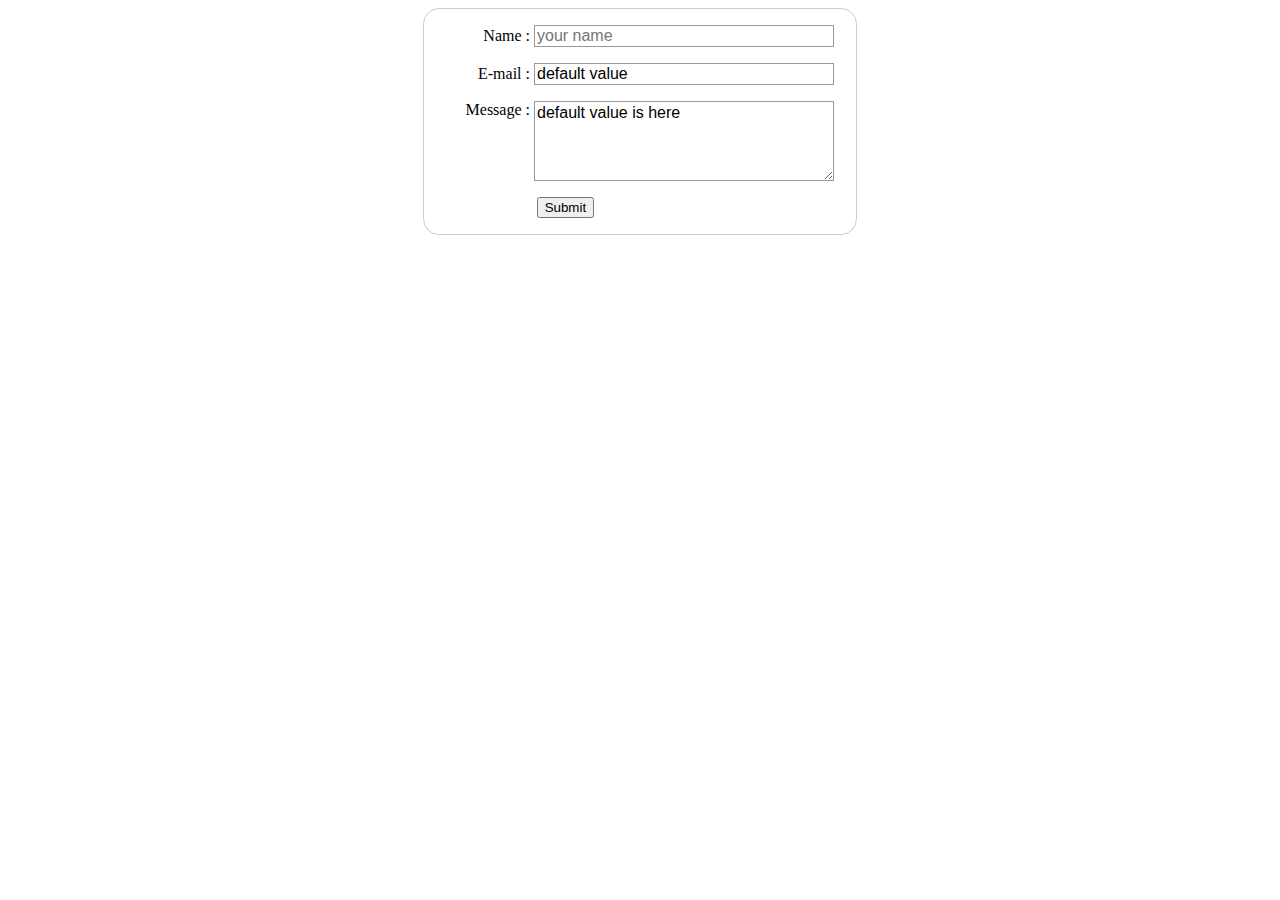
<file: index.html>
<!DOCTYPE html>
<html lang="en-US">
  <head>
    <meta charset="utf-8">
    <meta name="viewport" content="width=device-width">
    <title>First form course</title>
    <link rel="stylesheet" href="style.css">
  </head>
  <body>

    <form action="/my-handling-form-page" method="post">
        <ul>
            <li>
                <label for="name">Name : </label>
                <input type="text" id="name" name="user_name" placeholder="your name" required>
            </li>
            <li>
                <label for="mail">E-mail : </label>
                <input type="email" name="mail" id="user_mail" value="default value">
            </li>
            <li>
                <label for="message">Message : </label>
                <textarea name="user_message" id="message" cols="30" rows="10">default value is here</textarea>
            </li>
            <li class="button">
                <button type="submit">Submit</button>
            </li>
        </ul>
    </form>

  </body>
</html>
</file>
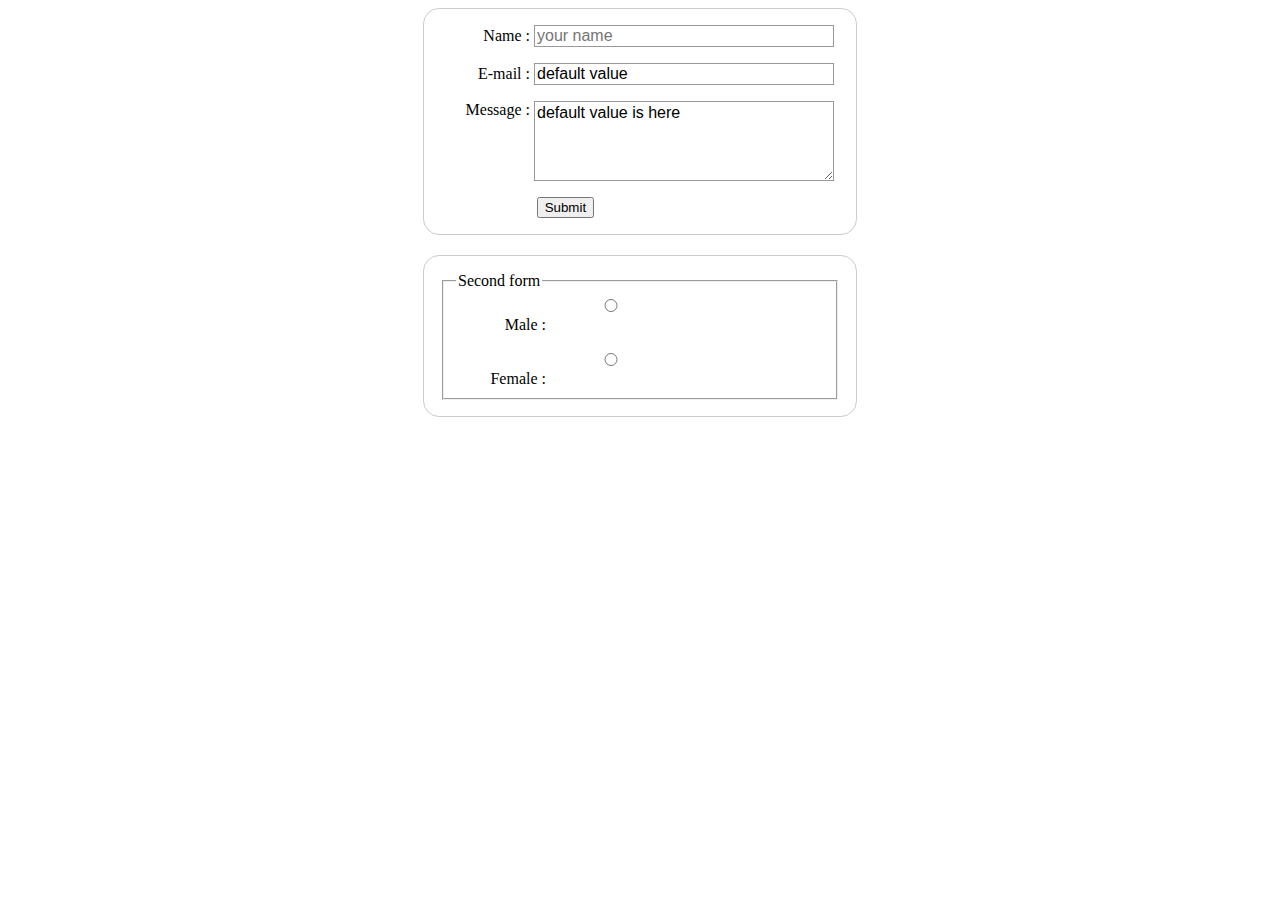
<file: 1-basic_form/index.html>
<!DOCTYPE html>
<html lang="en-US">
  <head>
    <meta charset="utf-8">
    <meta name="viewport" content="width=device-width">
    <title>First form course</title>
    <link rel="stylesheet" href="style.css">
  </head>
  <body>

    <form action="/my-handling-form-page" method="post">
        <ul>
            <li>
                <label for="name">Name : </label>
                <input type="text" id="name" name="user_name" placeholder="your name" required>
            </li>
            <li>
                <label for="mail">E-mail : </label>
                <input type="email" name="user_mail" id="user_mail" value="default value">
            </li>
            <li>
                <label for="message">Message : </label>
                <textarea name="user_message" id="message" cols="30" rows="10">default value is here</textarea>
            </li>
            <li class="button">
                <button type="submit">Submit</button>
            </li>
        </ul>
    </form>

    <form action="/my-handling-form-page" method="post">
        <fieldset>
            <legend>Second form</legend>
            <ul>
                <li>
                    <input type="radio" name="user_gender" id="gender-male" value="male"/>
                    <label for="gender-male">Male : </label>
                </li>
                <li>
                    <input type="radio" name="user_gender" id="gender-female" value="female"/>
                    <label for="gender-female">Female : </label>
                </li>

            </ul>
        </fieldset>
    </form>

  </body>
</html>
</file>
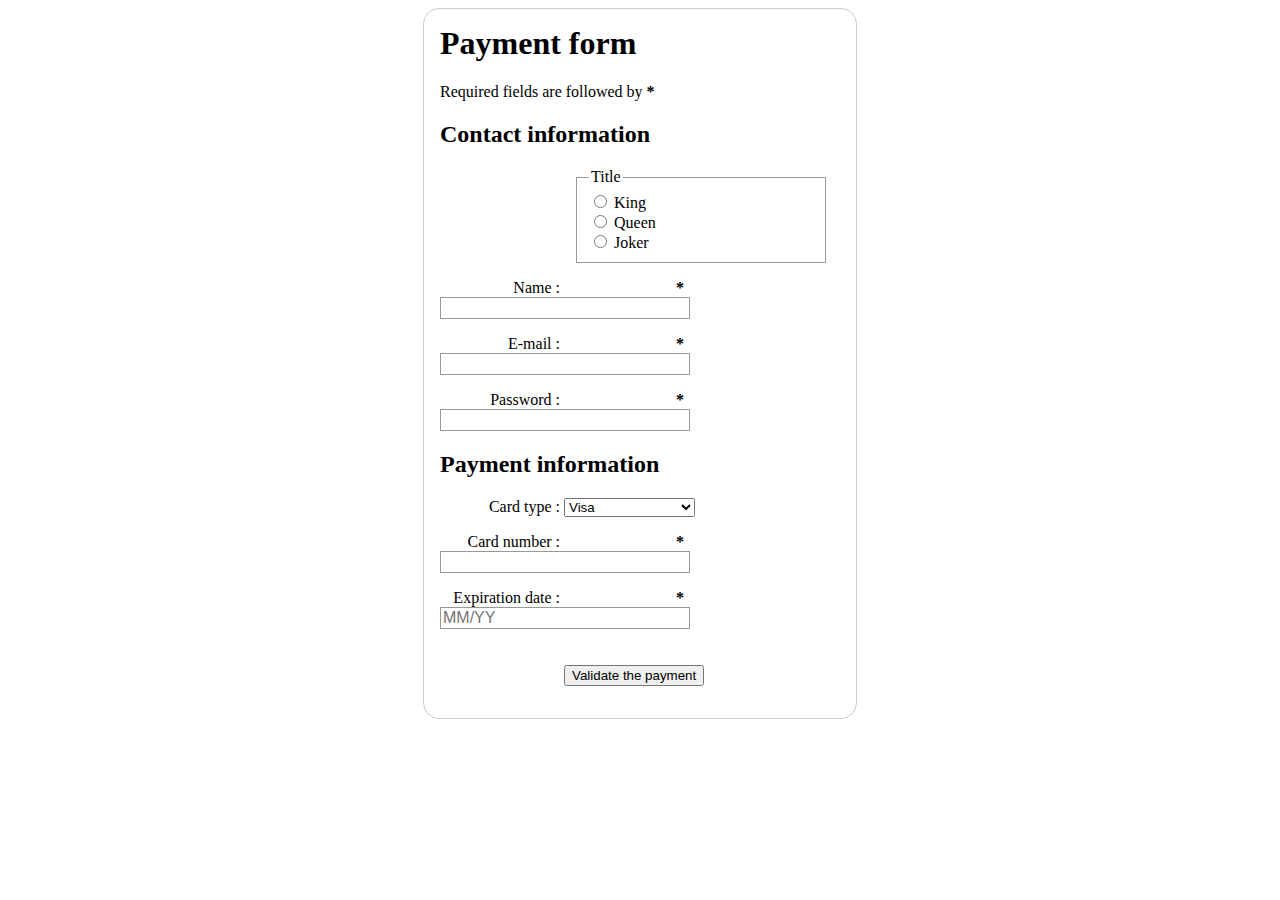
<file: 2-structure_form/index.html>
<!DOCTYPE html>
<html lang="en">
<head>
    <meta charset="UTF-8">
    <meta http-equiv="X-UA-Compatible" content="IE=edge">
    <meta name="viewport" content="width=device-width, initial-scale=1.0">
    <link rel="stylesheet" href="style.css">
    <title>Document</title>
</head>
<body>
    <form action="/my-handling-form-page" method="post">
        <h1>Payment form</h1>
        <p>
            Required fields are followed by <strong><span aria-label="required">*</span></strong>
        </p>

        <section>
            <h2>Contact information</h2>
            <fieldset>
                <legend>Title</legend>
                <ul>
                    <li>
                        <label for="title-1">
                            <input type="radio" id="title-1" name="title" value="K"/>
                            King
                        </label>
                    </li>
                    <li>
                        <label for="title-2">
                            <input type="radio" id="title-2" name="title" value="Q"/>
                            Queen
                        </label>
                    </li>
                    <li>
                        <label for="title-3">
                            <input type="radio" id="title-3" name="title" value="J"/>
                            Joker
                        </label>
                    </li>
                </ul>
            </fieldset>
            <p>
                <label for="name">
                    <span>Name : </span>
                    <strong><span aria-label="required">*</span></strong>
                    <input type="text" id="name" name="username"/>
                </label>
            </p>
            <p>
                <label for="mail">
                    <span>E-mail : </span>
                    <strong><span aria-label="required">*</span></strong>
                    <input type="email" id="mail" name="usermail"/>
                </label>
            </p>
            <p>
                <label for="pwd">
                    <span>Password : </span>
                    <strong><span aria-label="required">*</span></strong>
                    <input type="password" id="pwd" name="password"/>
                </label>
            </p>
        </section>
        <section>
            <h2>Payment information</h2>
            <p>
                <label for="card">
                    <span>Card type : </span>
                    <select name="usercard" id="card">
                        <option value="visa">Visa</option>
                        <option value="mc">Mastercard</option>
                        <option value="amex">American Express</option>
                    </select>
                </label>
            </p>
            <p>
                <label for="number">
                    <span>Card number : </span>
                    <strong><span aria-label="required">*</span></strong>
                    <input type="tel" id="number" name="cardnumber"/>
                </label>
            </p>
            <p>
                <label for="expiration">
                    <span>Expiration date : </span>
                    <strong><span aria-label="required">*</span></strong>
                    <input
                        type="tel"
                        id="expiration"
                        required
                        placeholder='MM/YY'
                        pattern='^(0[1-9]|1[0-2])\/([0-9]{2})$'
                    />
                </label>
            </p>
        </section>
        <section>
            <p>
                <button type="submit">Validate the payment</button>
            </p>
        </section>
    </form>
</body>
</html>
</file>
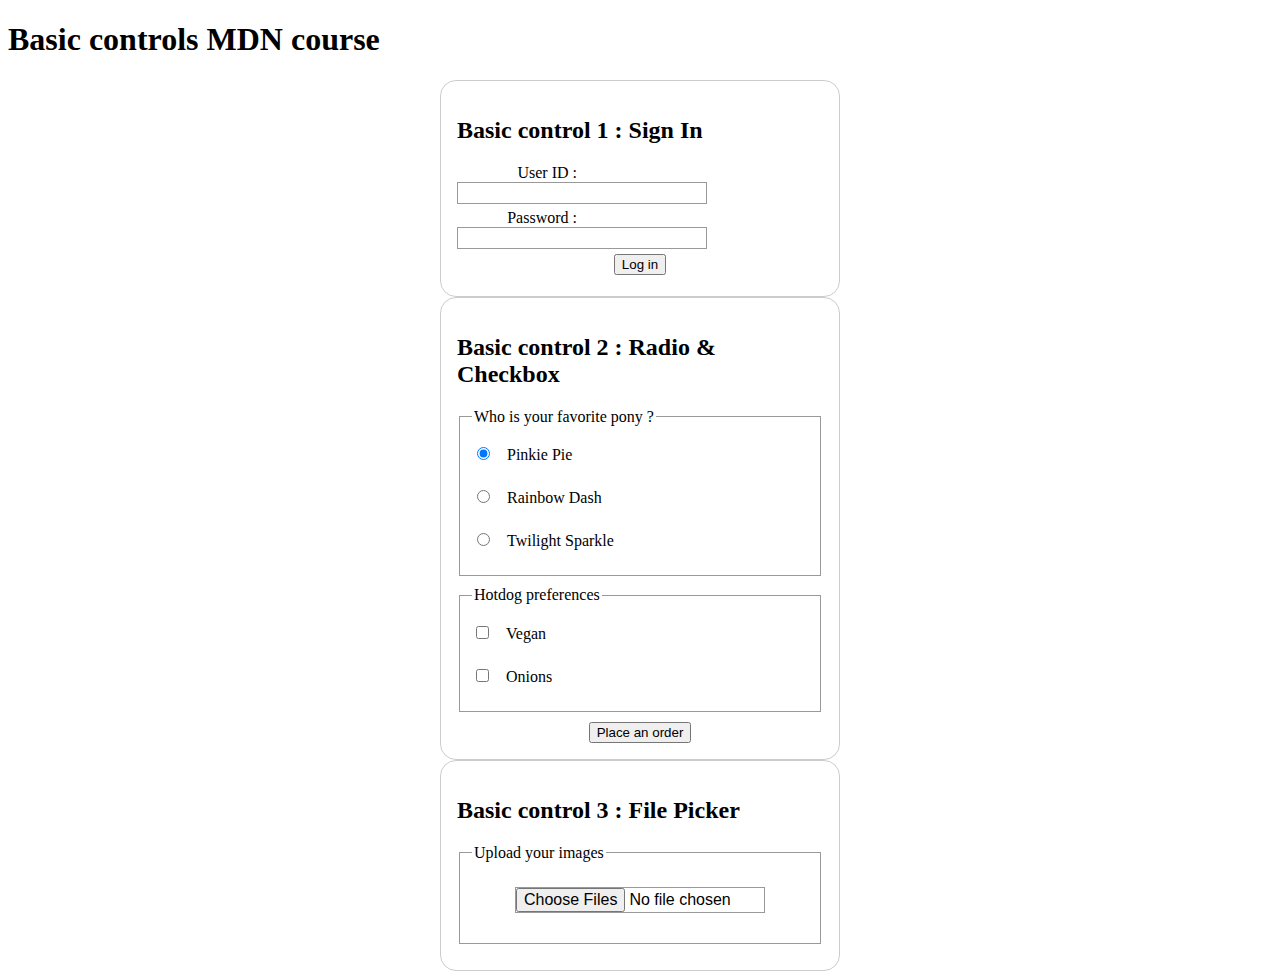
<file: 3-basic_controls/index.html>
<!DOCTYPE html>
<html lang="en">
  <head>
    <meta charset="utf-8"/>
    <link rel="stylesheet" href="style.css">
    <title>Basic controls: Task 1</title>
  </head>

  <body>
    <h1>Basic controls MDN course</h1>
    
    <form action="/my-handling-form-page" method="POST">
        <h2>Basic control 1 : Sign In</h2>
        <ul>
            <li>
                <label for="user_ID">
                    <span>User ID : </span>
                    <input type="text" id="user_ID" required/>
                </label>
            </li>
            <li>
                <label for="user_password">
                    <span>Password : </span>
                    <input type="password" id="user_password" required/>
                </label>
            </li>
            <li>
                <button type="submit">Log in</button>
            </li>
        </ul>
    </form>

    <form action="my-handling-form-page" method="POST">
        <section>
            <h2>Basic control 2 : Radio & Checkbox</h2>
            <fieldset>
                <legend>Who is your favorite pony ?</legend>
                <ul>
                    <li>
                        <label for="pony-1">
                            <input type="radio" name="pony" id="pony-1" value="Pinkie Pie" checked/>
                            <span>Pinkie Pie</span>
                        </label>
                    </li>
                    <li>
                        <label for="pony-2">
                            <input type="radio" name="pony" id="pony-2" value="Rainbow Dash"/>
                            <span>Rainbow Dash</span>
                        </label>
                    </li>
                    <li>
                        <label for="pony-3">
                            <input type="radio" name="pony" id="pony-3" value="Twilight Sparkle"/>
                            <span>Twilight Sparkle</span>
                        </label>
                    </li>
                </ul>
            </fieldset>
            <fieldset>
                <legend>Hotdog preferences</legend>
                <ul>
                    <li>
                        <label for="hotdog-1">
                            <input type="checkbox" name="hotdog" id="hotdog-1" value="Vegan"/>
                            <span>Vegan</span>
                        </label>
                    </li>
                    <li>
                        <label for="hotdog-2">
                            <input type="checkbox" name="hotdog" id="hotdog-2" value="Onions"/>
                            <span>Onions</span>
                        </label>
                    </li>
                </ul>
            </fieldset>
            <button type="submit">Place an order</button>
        </section>
    </form>

    <form action="/my-handling-form-page" method="POST">
        <section>
            <h2>Basic control 3 : File Picker</h2>
            <fieldset>
                <legend>Upload your images</legend>
                <ul>
                    <li>
                        <label for="file-picker">
                            <input type="file" id="file-picker" name="user_files" multiple accept="image/JPG, image/PNG"/>
                        </label>
                    </li>
                </ul>
            </fieldset>
        </section>        
    </form>

  </body>

</html>
</file>
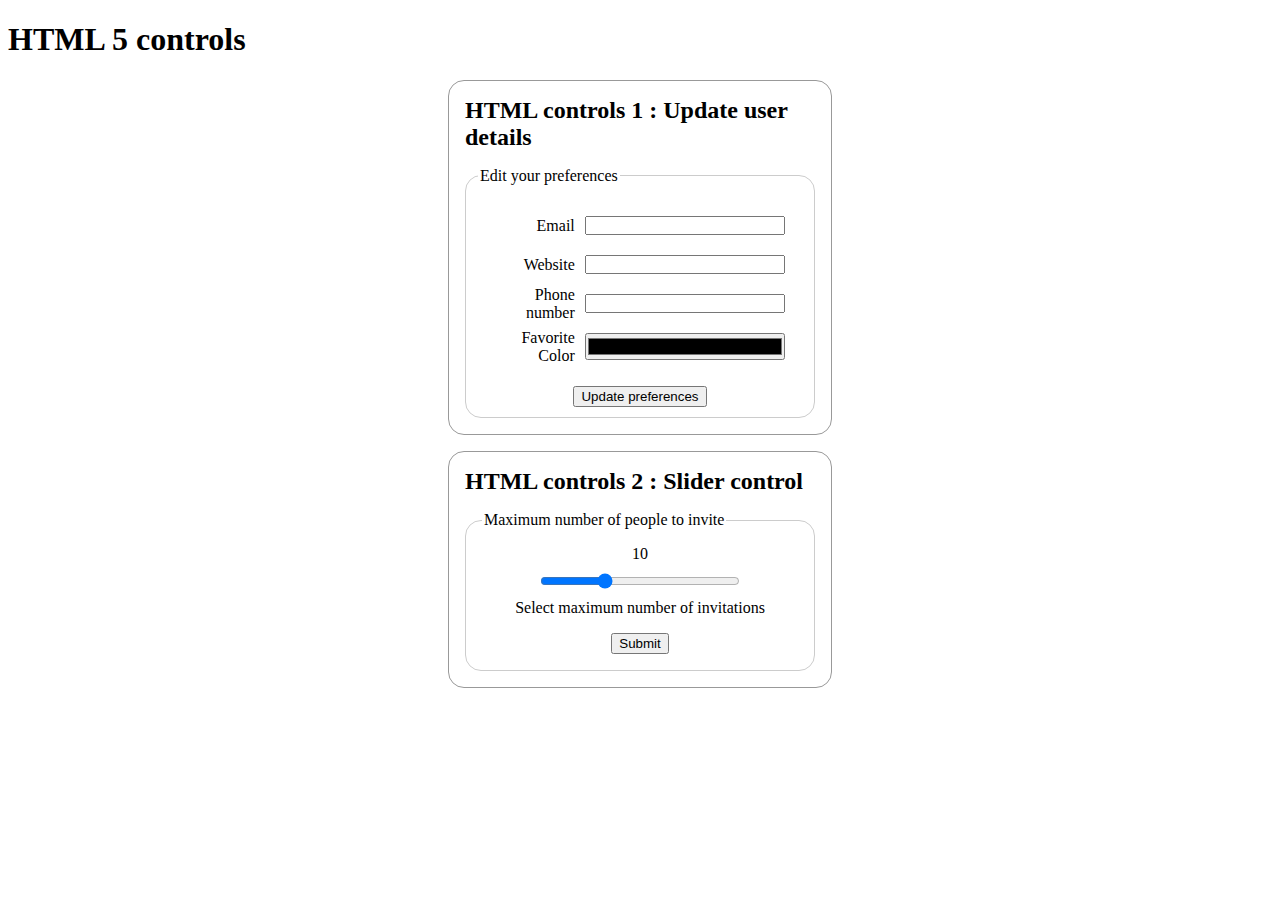
<file: 4-HTML5_controls/index.html>
<!DOCTYPE html>
<html lang="en">
<head>
    <meta charset="UTF-8">
    <meta http-equiv="X-UA-Compatible" content="IE=edge">
    <meta name="viewport" content="width=device-width, initial-scale=1.0">
    <link rel="stylesheet" href="style.css">
    <script src="script.js" defer></script>
    <title>4 - HTML Controls</title>
</head>
<body>
    <h1>HTML 5 controls</h1>
    <section>
        <form action="/my-form-handling-page" method="post">
            <h2>HTML controls 1 : Update user details</h2>
            <fieldset>
                <legend>Edit your preferences</legend>
                <ul>
                    <li>
                        <label for="mail">
                            <span>Email</span>
                            <input type="email" id="mail" name="user_email">
                        </label>
                    </li>
                    <li>
                        <label for="website">
                            <span>Website</span>
                            <input type="url" name="user_website" id="website">
                        </label>
                    </li>
                    <li>
                        <label for="phoneNumber">
                            <span>Phone number</span>
                            <input type="tel" name="user_phoneNumber" id="phoneNumber">
                        </label>
                    </li>
                    <li>
                        <label for="favoriteColor">
                            <span>Favorite Color</span>
                            <input type="color" name="user_favoriteColor" id="favoriteColor">
                        </label>
                    </li>
                </ul>
                <button type="submit">Update preferences</button>
            </fieldset>
            </form>
        </section>
        <section>
            <form action="/my-form-handling-page" method="post">
                <h2>HTML controls 2 : Slider control</h2>
                <fieldset id="fieldset-label-on-top">
                    <legend>Maximum number of people to invite</legend>
                    <output id="range-output"></output>
                    <input type="range" name="user_maxPeople" id="range-input" min="1" max="30" value="10">
                    <label for="range-input">Select maximum number of invitations</label>
                    <button type="submit">Submit</button>
                </fieldset>
            </form>
        </section>
</body>
</html>
</file>
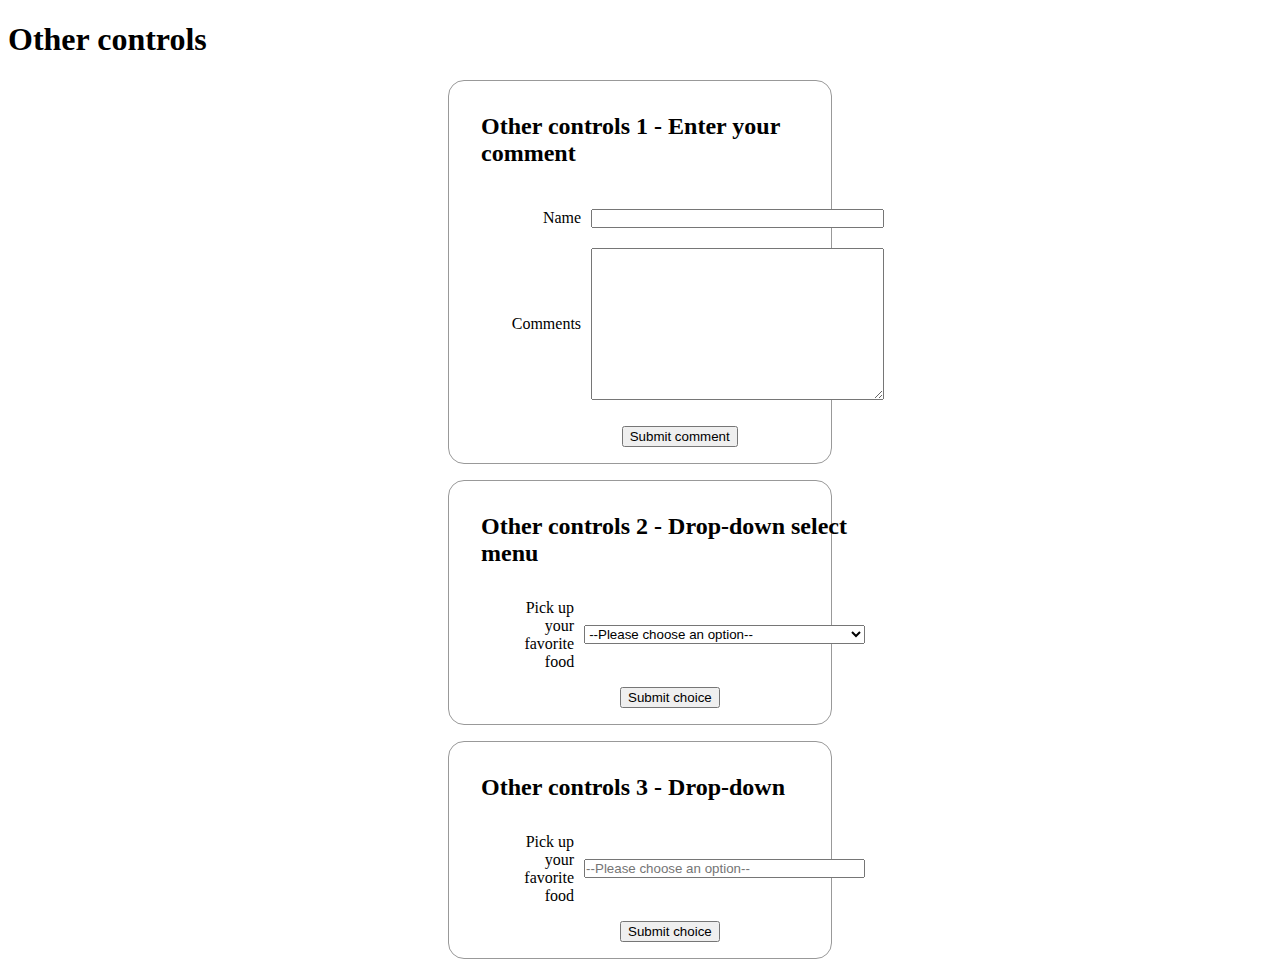
<file: 5-other_controls/index.html>
<!DOCTYPE html>
<html lang="en">
<head>
    <meta charset="UTF-8">
    <meta http-equiv="X-UA-Compatible" content="IE=edge">
    <meta name="viewport" content="width=device-width, initial-scale=1.0">
    <link rel="stylesheet" href="style.css">
    <title>5 - Other controls</title>
</head>
<body>
    <h1>Other controls</h1>
    <section>
        <h2>Other controls 1 - Enter your comment</h2>
        <form action="/my-handling-page" method="POST">
            <ul>
                <li>
                    <label for="name">
                        <span>Name</span>
                        <input type="text" name="user_name" id="name">
                    </label>
                </li>
                <li>
                    <label for="comment">
                        <span>Comments</span>
                        <textarea name="user_comment" id="comment" cols="35" rows="10" maxlength="100"></textarea>
                    </label>
                </li>
            </ul>
            <button type="submit">Submit comment</button>
        </form>
    </section>
    <section>
        <h2>Other controls 2 - Drop-down select menu</h2>
        <form action="/my-form-handling-page" method="post">
            <ul>
                <li>
                    <label for="food">
                        <span>Pick up your favorite food</span>
                        <select name="user_favoriteFood" id="food">
                            <option value="">--Please choose an option--</option>
                            <optgroup label="Mains">
                                <option>Salad</option>
                                <option>Curry</option>
                                <option>Pizza</option>
                                <option>Fajitas</option>
                            </optgroup>
                            <optgroup label="Snacks">
                                <option>Biscuits</option>
                                <option>Crisps</option>
                                <option>Fruit</option>
                                <option>Breadsticks</option>
                            </optgroup>
                        </select>
                    </label>
                </li>
            </ul>
            <button type="submit">Submit choice</button>
        </form>
    </section>
    <section>
        <h2>Other controls 3 - Drop-down</h2>
        <form action="/my-form-handling-page" method="post">
            <ul>
                <li>
                    <label for="food">
                        <span>Pick up your favorite food</span>
                        <input type="text" name="user_favoriteFood" id="food" list="food-list" placeholder="--Please choose an option--">
                        <datalist name="user_favoriteFood" id="food-list">
                            <option>Salad</option>
                            <option>Curry</option>
                            <option>Pizza</option>
                            <option>Fajitas</option>
                            <option>Biscuits</option>
                            <option>Crisps</option>
                            <option>Fruit</option>
                            <option>Breadsticks</option>
                        </datalist>
                    </label>
                </li>
            </ul>
            <button type="submit">Submit choice</button>
        </form>
    </section>
</body>
</html>
</file>
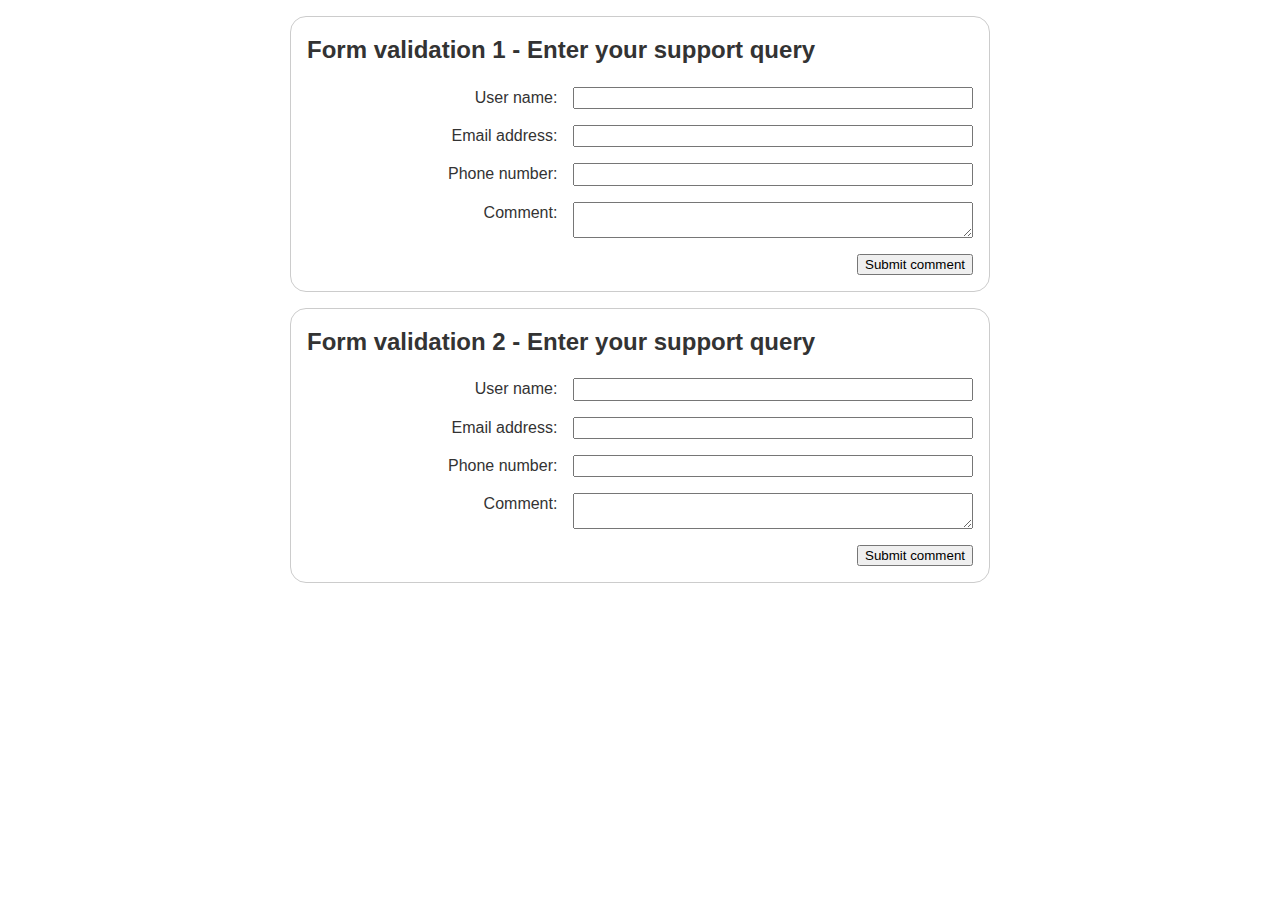
<file: 9-client_side_form_validation/index.html>
<!DOCTYPE html>
<html lang="en">
<head>
    <meta charset="utf-8"/>
    <link rel="stylesheet" href="style.css">
    <title>Form validation: Task 1</title>
</head>
    
<body>
    <form>
        <h2>Form validation 1 - Enter your support query</h2>
        <ul>
            <li>
                <label for="uname">User name:</label>
                <input type="text" name="uname" id="uname" min="5" max="20" required>
            </li>
            <li>
                <label for="email">Email address:</label>
                <input type="email" name="email" id="email" required>
            </li>
            <li>
                <label for="phone">Phone number:</label>
                <input type="tel" name="phone" id="phone" max="15" pattern="0[0-9]{9}" required>
            </li>
            <li>
                <label for="comment">Comment:</label>
                <textarea name="comment" id="comment" maxlength="200" required>
                </textarea>
            </li>
            <li>
                <button type="submit">Submit comment</button>
            </li>
        </ul>
    </form>
    <form>
        <h2>Form validation 2 - Enter your support query</h2>
        <ul>
            <li>
                <label for="uname">User name:</label>
                <input type="text" name="uname" id="uname" pattern="([A-Z]|[a-z]){1}\.([A-Z]|[a-z]|[0-9]){3,}" required>
            </li>
            <li>
                <label for="email">Email address:</label>
                <input type="text" name="email" id="email" pattern="([A-Z]|[a-z]|[0-9]){1,}@bigcorp\.eu" required>
            </li>
            <li>
                <label for="phone">Phone number:</label>
                <input type="text" name="phone" id="phone" pattern="([0-9]{10})|([0-9]{3}(\s|-|\.)[0-9]{3}(\s|-|\.)[0-9]{4})" required>
            </li>
            <li>
                <label for="comment">Comment:</label>
                <textarea name="comment" id="comment" required>
                </textarea>
            </li>
            <li>
                <button>Submit comment</button>
            </li>
        </ul>
    </form>
</body>
</html>
</file>
<file: style.css>
form{
    margin: 0 auto;
    width: 400px;
    padding: 1em;
    border: 1px solid #ccc;
    border-radius: 1em;
}

ul{
    list-style: none;
    padding: 0;
    margin: 0;
}

form li + li{
    margin-top: 1em;
}

label{
    display: inline-block;
    width: 90px;
    text-align: right;
}

input,
textarea{
    font: 1em sans-serif;
    width: 300px;
    box-sizing: border-box;
    border: 1px solid #999;
}

input:focus,
textarea:focus{
    border-color: #000;
}

textarea{
    vertical-align: top;
    height: 5em;
}

.button{
    padding-left: 90px;
}

button{
    margin-left: 0.5em;
}
</file>
<file: 1-basic_form/style.css>
form{
    margin: 0 auto;
    width: 400px;
    padding: 1em;
    border: 1px solid #ccc;
    border-radius: 1em;
}

form:nth-child(1n + 2){
    margin-top: 20px;
}

ul{
    list-style: none;
    padding: 0;
    margin: 0;
}

form li + li{
    margin-top: 1em;
}

label{
    display: inline-block;
    width: 90px;
    text-align: right;
}

input,
textarea{
    font: 1em sans-serif;
    width: 300px;
    box-sizing: border-box;
    border: 1px solid #999;
}

input:focus,
textarea:focus{
    border-color: #000;
}

textarea{
    vertical-align: top;
    height: 5em;
}

.button{
    padding-left: 90px;
}

button{
    margin-left: 0.5em;
}
</file>
<file: 2-structure_form/style.css>
h1 {
    margin-top: 0;
}

ul {
    margin: 0;
    padding: 0;
    list-style: none;
}

form {
    margin: 0 auto;
    width: 400px;
    padding: 1em;
    border: 1px solid #CCC;
    border-radius: 1em;
}

div+div {
    margin-top: 1em;
}

label span {
    display: inline-block;
    width: 120px;
    text-align: right;
}

input, textarea {
    font: 1em sans-serif;
    width: 250px;
    box-sizing: border-box;
    border: 1px solid #999;
}

input[type=checkbox], input[type=radio] {
    width: auto;
    border: none;
}

input:focus, textarea:focus {
    border-color: #000;
}

textarea {
    vertical-align: top;
    height: 5em;
    resize: vertical;
}

fieldset {
    width: 250px;
    box-sizing: border-box;
    margin-left: 136px;
    border: 1px solid #999;
}

button {
    margin: 20px 0 0 124px;
}

label {
  position: relative;
}
</file>
<file: 3-basic_controls/style.css>
*{
    box-sizing: border-box;
}

ul {
    margin: 0;
    padding: 0;
    list-style: none;
}

li{
    margin: 5px 0;
}

form {
    margin: 0 auto;
    width: 400px;
    padding: 1em;
    border: 1px solid #CCC;
    border-radius: 1em;
}

label span {
    display: inline-block;
    width: 120px;
    text-align: right;
}

input[type='radio']:first-of-type + span,
input[type='checkbox']:first-of-type + span{
    text-align: left;
    margin: 10px 0 0 10px;
}

input[type='radio']:last-of-type + span,
input[type='checkbox']:last-of-type + span{
    margin-bottom: 10px;
}


input, textarea {
    font: 1em sans-serif;
    width: 250px;
    border: 1px solid #999;
}

input[type=checkbox], input[type=radio] {
    width: auto;
    border: none;
}

input[type='file']{
    display: grid;
    margin: 20px auto;
}

input:focus, textarea:focus {
    border-color: #000;
}

textarea {
    vertical-align: top;
    height: 5em;
    resize: vertical;
}

fieldset {
    width: auto;
    box-sizing: border-box;
    border: 1px solid #999;
    margin-bottom: 10px;
}

button {
    display: grid;
    margin: auto;
}

label {
  position: relative;
}
</file>
<file: 4-HTML5_controls/style.css>
*{
    box-sizing: border-box;
}

section{
    border: 1px solid #999;
    border-radius: 1rem;
    width: 30vw;
    display: grid;
    margin: auto;
    margin-top: 1rem;
}

fieldset{
    margin: 1rem;
    border: 1px solid #ccc;
    border-radius: 1rem;
}

h2{
    margin: 1rem;
}

ul{
    list-style: none;
}

label{
    display: flex;
    align-items: center;
}

label > span{
    display: block;
    width: 20%;
    text-align: right;
}

input{
    padding: 0;
    margin: 10px;
    width: 200px;
}

button{
    display: grid;
    margin: auto;
}

#fieldset-label-on-top{
    padding: 1rem;
    display: flex;
    flex-direction: column;
    align-items: center;
}

button:last-child{
    margin-top: 1rem;
}
</file>
<file: 5-other_controls/style.css>
*{
    box-sizing: border-box;
}

section{
    border: 1px solid #999;
    border-radius: 1rem;
    width: 30vw;
    display: grid;
    margin: auto;
    margin-top: 1rem;
    padding: 1rem;
}

ul{
    list-style: none;
}

label{
    display: flex;
    align-items: center;
}

label > span{
    display: block;
    width: 20%;
    text-align: right;
}

input,
textarea,
select{
    padding: 0;
    margin: 10px;
    width: 300px;
}

button{
    display: grid;
    margin: auto;
}

h2{
    margin: 1rem;
}
</file>
<file: 9-client_side_form_validation/style.css>
*{
    box-sizing: border-box;
}

body {
    background-color: #fff;
    color: #333;
    font: 1em / 1.4 Helvetica Neue, Helvetica, Arial, sans-serif;
    padding: 1em;
    margin: 0;
    display: flex;
    flex-direction: column;
    align-items: center;
}

form{
    border: 1px solid #ccc;
    border-radius: 1rem;
    padding: 1rem;
    margin-bottom: 1rem;
    width: clamp(150px, 700px, 90%)
}

h2{
    margin-top: 0;
}

ul{
    padding-left: 0;
    margin-bottom: 0;
}

li{
    margin-bottom: 1rem;
    display: flex;
    justify-content: right;
}

ul li:last-of-type{
    margin-bottom: 0;
    padding-bottom: 0;
}

label{
    margin-right: 1rem;
}

input,
textarea{
    display: flex;
    width: 60%;
}
</file>
